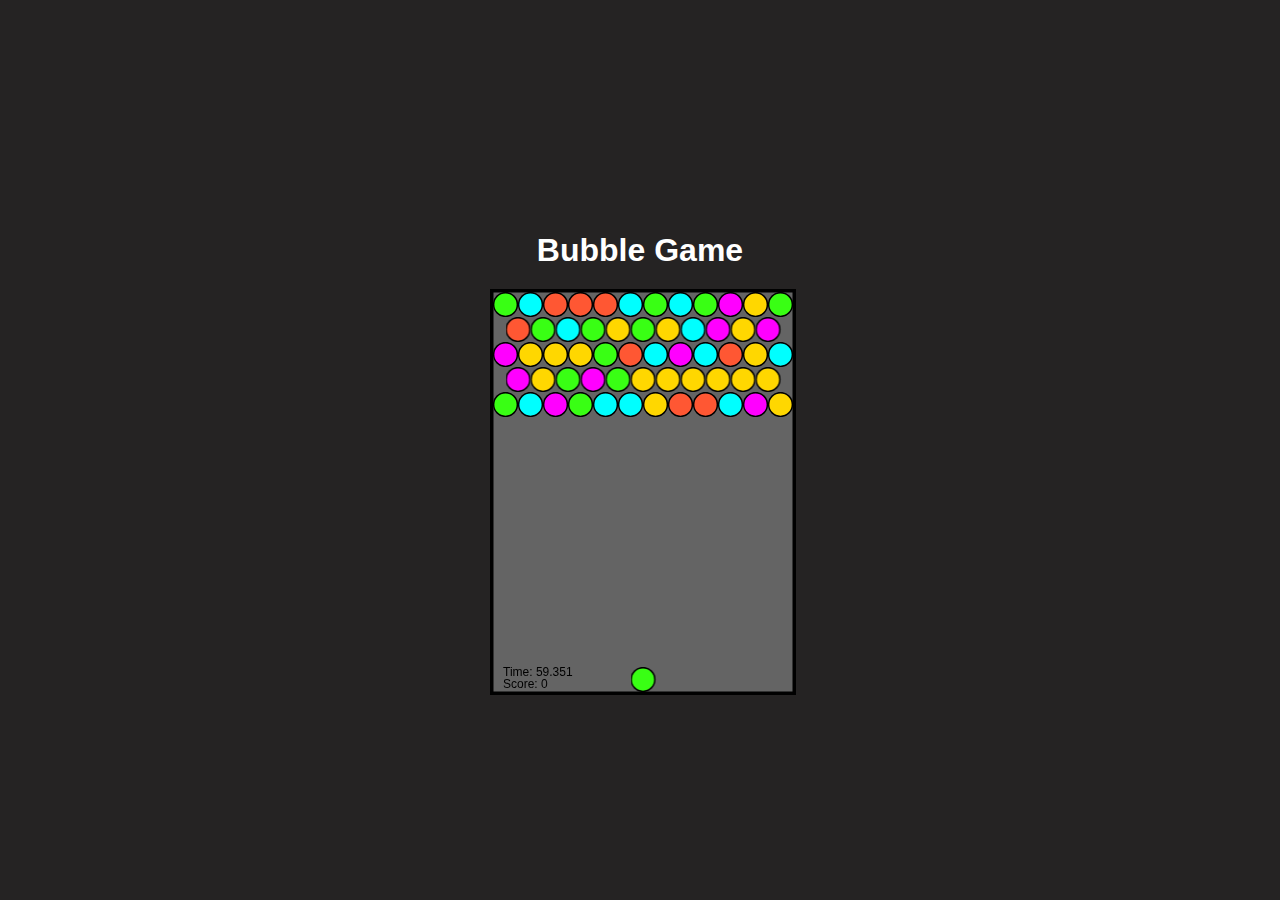
<file: index.html>
<!DOCTYPE html>
<html lang="es">
<head>
    <meta charset="utf-8"/>
    <title>Bubble Game</title>
    <script src="bubble.js"></script>
    <link rel="stylesheet" href="styles.css">
    <!-- <link rel="icon" href="images/pelota-icono.png" type="image/png"> -->
    <link rel="icon" href="images/Tennis_icon-icons.com_67815.ico" type="image/x-icon">
</head>
<body>
    <h1>Bubble Game</h1>
    <div id="container">
        <canvas id="c" width="300" height="400"></canvas>
        <canvas id="c2" width="300" height="400"></canvas>

        <div id="menu-pause">
            <ul class="menu-items">
                <li id="action_restart">Restart</li>
                <li id="action_resume">Resume</li>
                <li id="action_about">About</li>
            </ul>
        </div>

        <!-- Menú de Game Over -->
        <div id="menu-game-over">
            <h1 id="txt-win-lose">Game Over!</h1>
            <h2 id="txt-score" style="display:none">Score: xx</h2>
            <ul class="menu-items">
                <li id="action_replay">Play Again</li>
            </ul>
        </div>
    </div>
</body>
</html>
</file>
<file: styles.css>
/* Estilo básico para el body */
body {
    background-color: #252323;
    font-family: sans-serif;
    text-align: center;
    margin: 0;
    padding: 0;
    display: flex;
    flex-direction: column;
    align-items: center;
    justify-content: center;
    height: 100vh;
}

/* Estilo del título principal */
h1 {
    color: white;
    text-align: center;
    margin: 20px auto;
    width: 100%; /* Asegura que el título ocupa todo el ancho disponible */
}

/* Contenedor principal */
#container {
    position: relative;
    width: 300px;
    height: 400px;
    display: flex;
    justify-content: center;
    align-items: center;
}

/* Estilo de los canvases */
canvas {
    position: absolute;
    top: 0;
    left: 0;
    border: 3px solid;
}

/* Menú de pausa y de Game Over centrado */
#menu-pause,
#menu-game-over {
    position: absolute;
    top: 50%;
    left: 50%;
   /*  transform: translate(-50%, -50%); */
    width: 250px;
    background-color: rgba(0, 0, 128, 0.6);
    border-radius: 8px;
    padding: 15px 0;
    box-shadow: 0 0 10px rgba(255, 255, 255, 0.5);
}

/* Asegurar que "Game Over" y "Score" estén alineados correctamente */
#menu-game-over h1,
#menu-game-over h2 {
    text-align: center; /* Alinea el texto en el centro */
    color: white;
    margin: 10px auto;
}

/* Lista de opciones del menú */
.menu-items {
    list-style-type: none;
    padding: 0;
    margin: 0;
}

.menu-items li {
    display: block;
    margin: 10px auto;
    background-color: rgba(0, 0, 180, 0.7);
    color: white;
    width: 80%;
    height: 50px;
    line-height: 50px;
    text-align: center;
    border: 1px solid #00F;
    border-radius: 8px;
    cursor: pointer;
    transition: 0.3s;
}

.menu-items li:hover {
    background-color: rgba(0, 0, 128, 1);
}

/* Diseño responsive */
@media (max-width: 400px) {
    #container {
        width: 90%;
        height: auto;
    }

    #menu-pause, #menu-game-over {
        width: 90%;
    }

    .menu-items li {
        width: 90%;
    }
}
</file>
